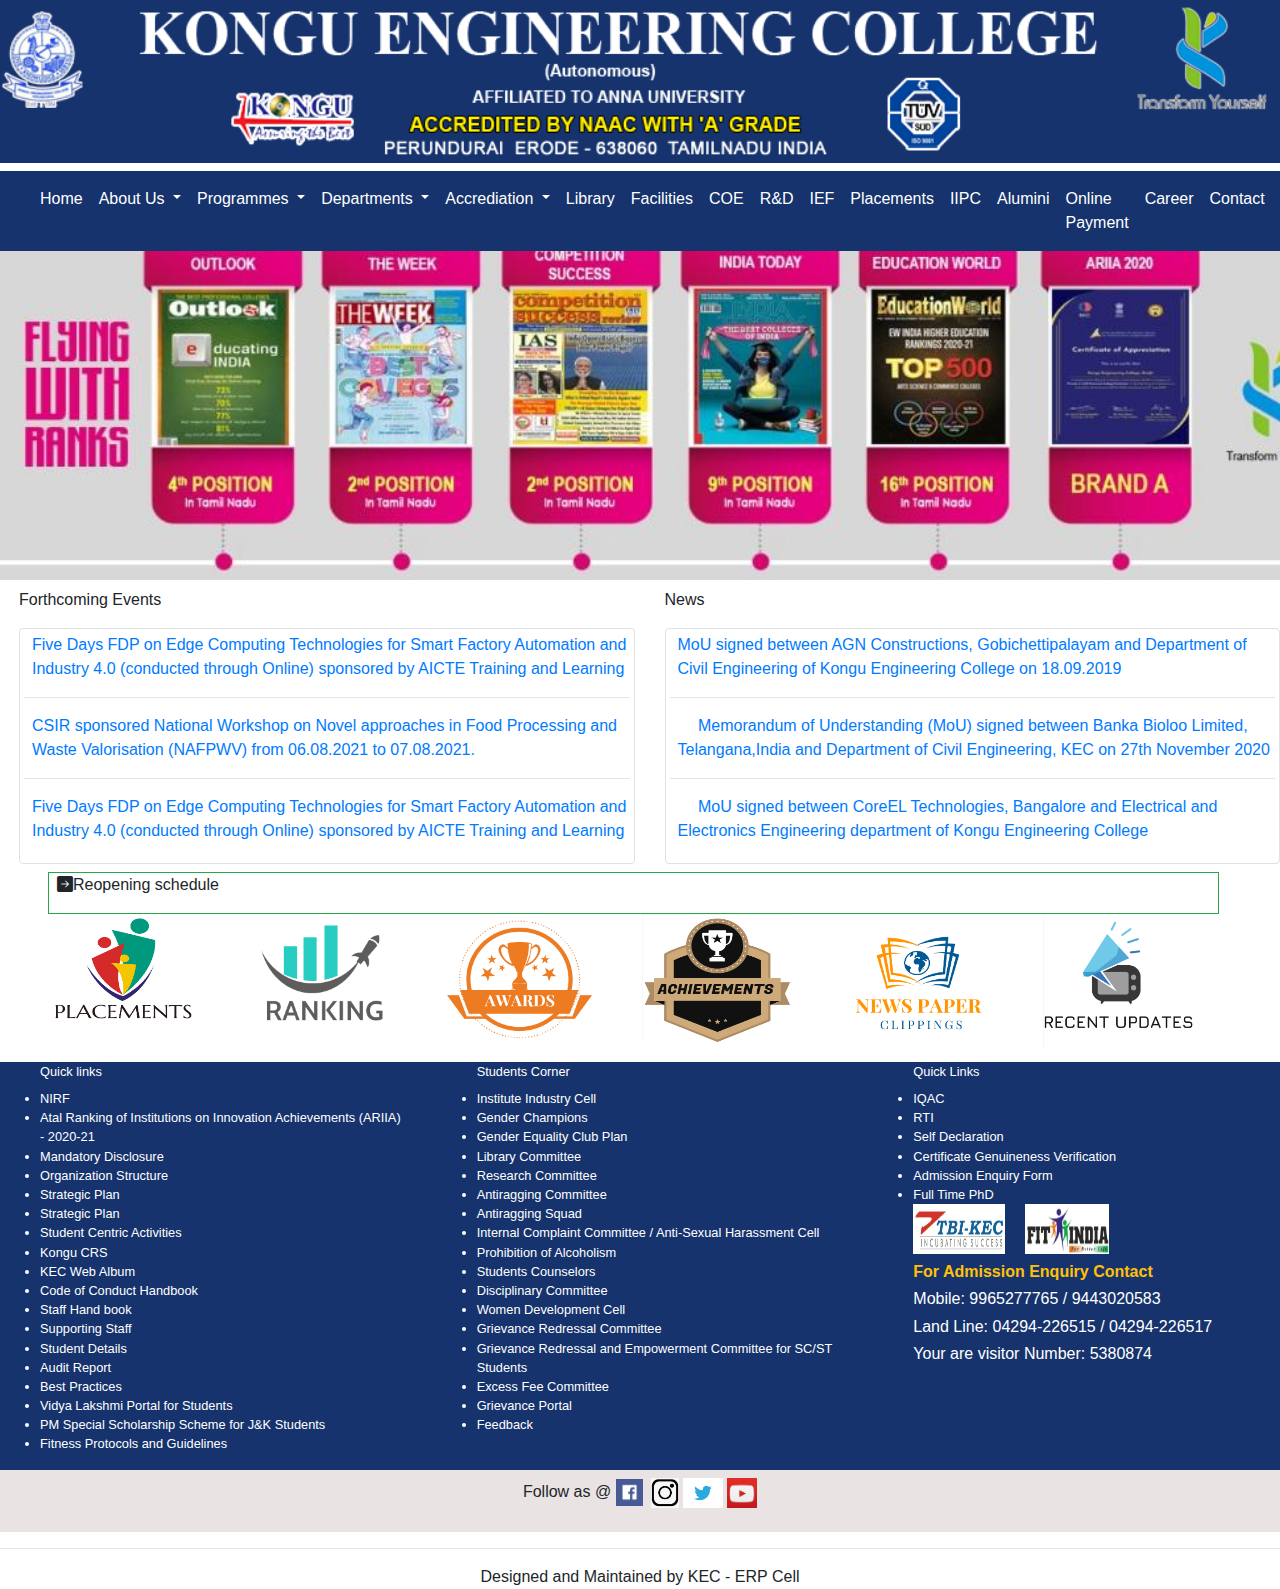
<file: index.html>
<!doctype html>
<html lang="en">
  <head>
    <title>college</title>
    <!-- Required meta tags -->
    <meta charset="utf-8">
    <meta name="viewport" content="width=device-width, initial-scale=1, shrink-to-fit=no">

    <!-- Bootstrap CSS -->
    <link rel="stylesheet" href="https://stackpath.bootstrapcdn.com/bootstrap/4.3.1/css/bootstrap.min.css" integrity="sha384-ggOyR0iXCbMQv3Xipma34MD+dH/1fQ784/j6cY/iJTQUOhcWr7x9JvoRxT2MZw1T" crossorigin="anonymous">
    <link rel="stylesheet" href="./style.css">
    <link rel="stylesheet" href="https://cdn.jsdelivr.net/npm/bootstrap-icons@1.5.0/font/bootstrap-icons.css">
  </head>
  <body>
    <header class="fixed-top">
      <div class="container-fluid">
        <div class="row">
          <img src="./image/headerimage.png" alt="" width="100%">
        </div>
      </div>
      <nav
        class="navbar navbar-expand-md mt-2 navbar-dark"
        style="background-color: #16336d">
          <a href=""class="navbar-brand"></a>
          <button class="navbar-toggler" type="button" data-toggle="collapse" data-target="#navbarNavDropdown" aria-controls="navbarNavDropdown" aria-expanded="true" aria-label="Toggle navigation">
            <span class="navbar-toggler-icon"></span>
          </button>
          <div class="collapse navbar-collapse" id="navbarNavDropdown">
            <ul class="navbar-nav">
            <li class="nav-item active">
              <a class="nav-link" href="./index.html"
                >Home <span class="sr-only">(current)</span></a
              >
            </li>
            <li class="nav-item dropdown nav-item active">
              <a
                class="nav-link dropdown-toggle"
                href="#"
                id="navbarDropdownMenuLink"
                role="button"
                data-toggle="dropdown"
                aria-haspopup="true"
                aria-expanded="false"
              >
                About Us
              </a>
              <div class="dropdown-menu" aria-labelledby="navbarDropdownMenuLink">
                <a class="dropdown-item" href="#">About Us</a>
                <a class="dropdown-item" href="#"
                  >Vision Mission & Quality POlicy</a
                >
                <a class="dropdown-item" href="#">Head of the Institution</a>
                <a class="dropdown-item" href="#">Governing council</a>
                <a class="dropdown-item" href="#">Academic Council</a>
              </div>
            </li>
            <li class="nav-item dropdown nav-item active">
              <a
                class="nav-link dropdown-toggle"
                href="#"
                id="navbarDropdownMenuLink"
                role="button"
                data-toggle="dropdown"
                aria-haspopup="true"
                aria-expanded="false"
              >
                Programmes
              </a>
              <div class="dropdown-menu" aria-labelledby="navbarDropdownMenuLink">
                <a class="dropdown-item" href="#">Undergraduate</a>
  
                <a class="dropdown-item" href="./about.html">Postgraduate</a>
                <a class="dropdown-item" href="#">Applied Science</a>
                <a class="dropdown-item" href="#">Doctoral Programmes</a>
              </div>
            </li>
            <li class="nav-item dropdown nav-item active">
              <a
                class="nav-link dropdown-toggle"
                href="#"
                id="navbarDropdownMenuLink"
                role="button"
                data-toggle="dropdown"
                aria-haspopup="true"
                aria-expanded="false"
              >
                Departments
              </a>
              <div class="dropdown-menu" aria-labelledby="navbarDropdownMenuLink">
                <a
                  class="dropdown-item dropdown-toggle"
                  data-toggle="dropdown"
                  aria-haspopup="true"
                  aria-expanded="false"
                  href="#"
                  >Engineering</a
                >
                <ul class="dropdown-menu w-100" id="m1">
                  <li><a href="#"> Civil Engineering</a></li>
                  <li><a href="#"> Mechanical Engineering</a></li>
                  <li><a href="#">Information Technology</a></li>
                  <li><a href="#">Automobile Engineering</a></li>
                  <li><a href="#">Mechatronics Engineering</a></li>
                  <li><a href="#">Electrical and Electronics Engineering</a></li>
                  <li><a href="#">Computer Science Engineering</a></li>
                  <li><a href="#">Electrical and Instruments Engineering</a></li>
                </ul>
  
                <a class="dropdown-item" href="#">Management Studies</a>
                <a class="dropdown-item" href="#">Computer Application</a>
                <a class="dropdown-item" href="#">Computer Technology</a>
                <a class="dropdown-item" href="#">Science and humanities</a>
              </div>
            </li>
            <li class="nav-item dropdown nav-item active">
              <a
                class="nav-link dropdown-toggle"
                href="#"
                id="navbarDropdownMenuLink"
                role="button"
                data-toggle="dropdown"
                aria-haspopup="true"
                aria-expanded="false"
              >
                Accrediation
              </a>
              <div class="dropdown-menu" aria-labelledby="navbarDropdownMenuLink">
                <a class="dropdown-item" href="#">Autonomous</a>
                <a class="dropdown-item" href="#">NBA</a>
                <a class="dropdown-item" href="#">NAAC</a>
                <a class="dropdown-item" href="#">NIRF</a>
                <a class="dropdown-item" href="#">AICTE MBA</a>
              </div>
            </li>
            <li class="nav-item active">
              <a class="nav-link" href="#">Library</a>
            </li>
            <li class="nav-item active">
              <a class="nav-link" href="./facilities.html">Facilities </a>
            </li>
            <li class="nav-item active">
              <a class="nav-link" href="#">COE </a>
            </li>
            <li class="nav-item active active">
              <a class="nav-link" href="#"
                >R&D <span class="sr-only">(current)</span></a
              >
            </li>
            <li class="nav-item active">
              <a class="nav-link" href="#">IEF</a>
            </li>
            <li class="nav-item active">
              <a class="nav-link" href="#">Placements </a>
            </li>
            <li class="nav-item active">
              <a class="nav-link" href="#">IIPC </a>
            </li>
            <li class="nav-item active">
              <a class="nav-link" href="#">Alumini </a>
            </li>
            <li class="nav-item active">
              <a class="nav-link" href="#">Online Payment</a>
            </li>
            <li class="nav-item active">
              <a class="nav-link" href="#">Career</a>
            </li>
            <li class="nav-item active">
              <a class="nav-link" href="#">Contact</a>
            </li>
            <!-- <li class="nav-item active">
              <a class="nav-link" href="#">Online Payment</a>
            </li> -->
          </ul>
        </div>
      </nav>
    </header> <br><br><br>  <br> <br> <br> <br> <br> <br> 
                
            
  <div class="row mt-1 ">
      <div class="container-fluid">
        <img src="./image/pinky.jpg" alt="" width="1350" class="">
      </div>
    
  </div>
  <div class="row mt-2 ml-1">
   <div class="col-md-6">
        <p>Forthcoming Events</p>
        <div class="border border- dark rounded rounded-top p-1">
      
            <p class="text-primary pl-2">Five Days FDP on Edge Computing Technologies for Smart Factory Automation and Industry 4.0 (conducted through Online) sponsored by AICTE Training and Learning  <br> <hr> </p>
            <p class="text-primary pl-2"> CSIR sponsored National Workshop on Novel approaches in Food Processing and Waste Valorisation (NAFPWV) from 06.08.2021 to 07.08.2021. <br> <hr> </p>
            <p class="text-primary pl-2">  Five Days FDP on Edge Computing Technologies for Smart Factory Automation and Industry 4.0 (conducted through Online) sponsored by AICTE Training and Learning </p>
        </div>
    
   </div> 
   <div class="col-md-6 ">
    <p>News</p>
        <div class="border border- dark rounded rounded-top  p-1 ">
      
            <p class="text-primary pl-2 ">MoU signed between AGN Constructions, Gobichettipalayam and Department of Civil Engineering of Kongu Engineering College on 18.09.2019 <br> <hr> </p>
            
            <p class="text-primary pl-2"> <span class="spinner-grow spinner-grow-sm bg-danger"></span>
                Memorandum of Understanding (MoU) signed between Banka Bioloo Limited, Telangana,India and Department of Civil Engineering, KEC on 27th November 2020  <br> <hr> </p>
            <p class="text-primary pl-2"> <span class="spinner-grow spinner-grow-sm bg-warning"></span> 
                MoU signed between CoreEL Technologies, Bangalore and Electrical and Electronics Engineering department of Kongu Engineering College</p>
            
        </div>
    
   </div>     
  </div>
  <div class="row  mt-2">
    <div class=" container-fluid col-md-11 ml-5">
        <div class="border border-success"><p class=""><i class="bi bi-arrow-right-square-fill ml-2"></i>Reopening schedule</p> 
        </div>   
    </div>
  </div>
  <div class="row col-md-12">
      <img src="./image/placements.png" alt="" class="ml-5" width="150" height="120">
      <img src="./image/ranking.png" alt=""  class="ml-5" width="150" height="130">
      <img src="./image/awards.png" alt="" class="ml-5" width="150" height="130">
      <img src="./image/achievements.png" alt="" class="ml-5" width="150" height="130">
      <img src="./image/newspaper.png" alt="" class="ml-5" width="155" height="140">
      <img src="./image/recent_updates.png" alt="" class="ml-5 " width="150" height="135">
  </div>

 <section id="a2">
  <div class="row mt-2 text-white ">
  <div class="col-md-4 small">
    
     <ul class=""> Quick links
      <li class="mt-2">NIRF</li>
      <li> Atal Ranking of Institutions on Innovation Achievements (ARIIA) - 2020-21</li> 
      <li> Mandatory Disclosure</li> 
      <li>Organization Structure</li>  
      <li>Strategic Plan</li>  
      <li>Strategic Plan</li>  
      <li>Student Centric Activities</li>  
      <li> Kongu CRS</li>  
      <li>KEC Web Album</li>
      <li>Code of Conduct Handbook</li>
      <li>Staff Hand book</li>
      <li>Supporting Staff</li>
      <li> Student Details</li>
      <li>Audit Report</li>
      <li>Best Practices</li>
      <li>Vidya Lakshmi Portal for Students</li>
      <li>PM Special Scholarship Scheme for J&K Students</li>
      <li>Fitness Protocols and Guidelines</li> 
    </ul> 
   </div>

    <div class="col-md-4 small">
    <ul>Students Corner
      <li class="mt-2">Institute Industry Cell</li>
      <li>Gender Champions</li>
      <li>Gender Equality Club Plan</li>
      <li>Library Committee</li>
      <li>Research Committee</li>
      <li>Antiragging Committee</li>
      <li>Antiragging Squad</li>
      <li>Internal Complaint Committee / Anti-Sexual Harassment Cell</li>
      <li>Prohibition of Alcoholism</li>
      <li>Students Counselors</li>
      <li>Disciplinary Committee</li>
      <li>Women Development Cell</li>
      <li>Grievance Redressal Committee</li>
      <li>Grievance Redressal and Empowerment Committee for SC/ST Students</li>
      <li>Excess Fee Committee</li>
      <li>Grievance Portal</li>
      <li>Feedback  </li>
    </ul> 
    </div> 
    <div class="col-md-4 small">
      <ul>Quick Links
        <li class="mt-2">IQAC</li>
        <li>RTI</li>
        <li>Self Declaration</li>
        <li>Certificate Genuineness Verification</li>
        <li>Admission Enquiry Form</li>
        <li>Full Time PhD</li>
        <img src="./image/tbi.jpg" alt="" width="25%" height="50">
        <img src="./image/fitindia.jpg" alt="" width="23%" height="50" class="ml-3"> <br> 
        <div class=" mt-2">
        <h6><b class="text-warning"> For Admission Enquiry Contact</b></h6>  
        <h6 class="mr-5">
          Mobile: 9965277765 / 9443020583 </h6> 
        <h6 class="mr-lg-auto">Land Line: 04294-226515 / 04294-226517</h6> 
        <h6>Your are visitor Number: 5380874</h6>
        
        </div>
      </ul> 
    </div>
  </div>
  </div>
 </section>
 <div class="row" id="a3"> 
  <div class="col-md-12 p-2  text-md-center" >
    <p>Follow as @ <img src="./image/fv.png" alt="" width="27" class="" > <img src="./image/ins.png" alt="" width="28" class="ml-1 "><img src="./image/twi.png" alt="" width="40" class="ml-1"><img src="./image/youtube.logo_.jpg" alt="" width="30" class="ml-1"></p>
  </div>
 </div> <hr>
 <footer class="text-md-center">
  Designed and Maintained by KEC - ERP Cell
 </footer>
    <!-- Optional JavaScript -->
    <!-- jQuery first, then Popper.js, then Bootstrap JS -->
    <script src="https://code.jquery.com/jquery-3.3.1.slim.min.js" integrity="sha384-q8i/X+965DzO0rT7abK41JStQIAqVgRVzpbzo5smXKp4YfRvH+8abtTE1Pi6jizo" crossorigin="anonymous"></script>
    <script src="https://cdnjs.cloudflare.com/ajax/libs/popper.js/1.14.7/umd/popper.min.js" integrity="sha384-UO2eT0CpHqdSJQ6hJty5KVphtPhzWj9WO1clHTMGa3JDZwrnQq4sF86dIHNDz0W1" crossorigin="anonymous"></script>
    <script src="https://stackpath.bootstrapcdn.com/bootstrap/4.3.1/js/bootstrap.min.js" integrity="sha384-JjSmVgyd0p3pXB1rRibZUAYoIIy6OrQ6VrjIEaFf/nJGzIxFDsf4x0xIM+B07jRM" crossorigin="anonymous"></script>
  </body>
</html>
</file>
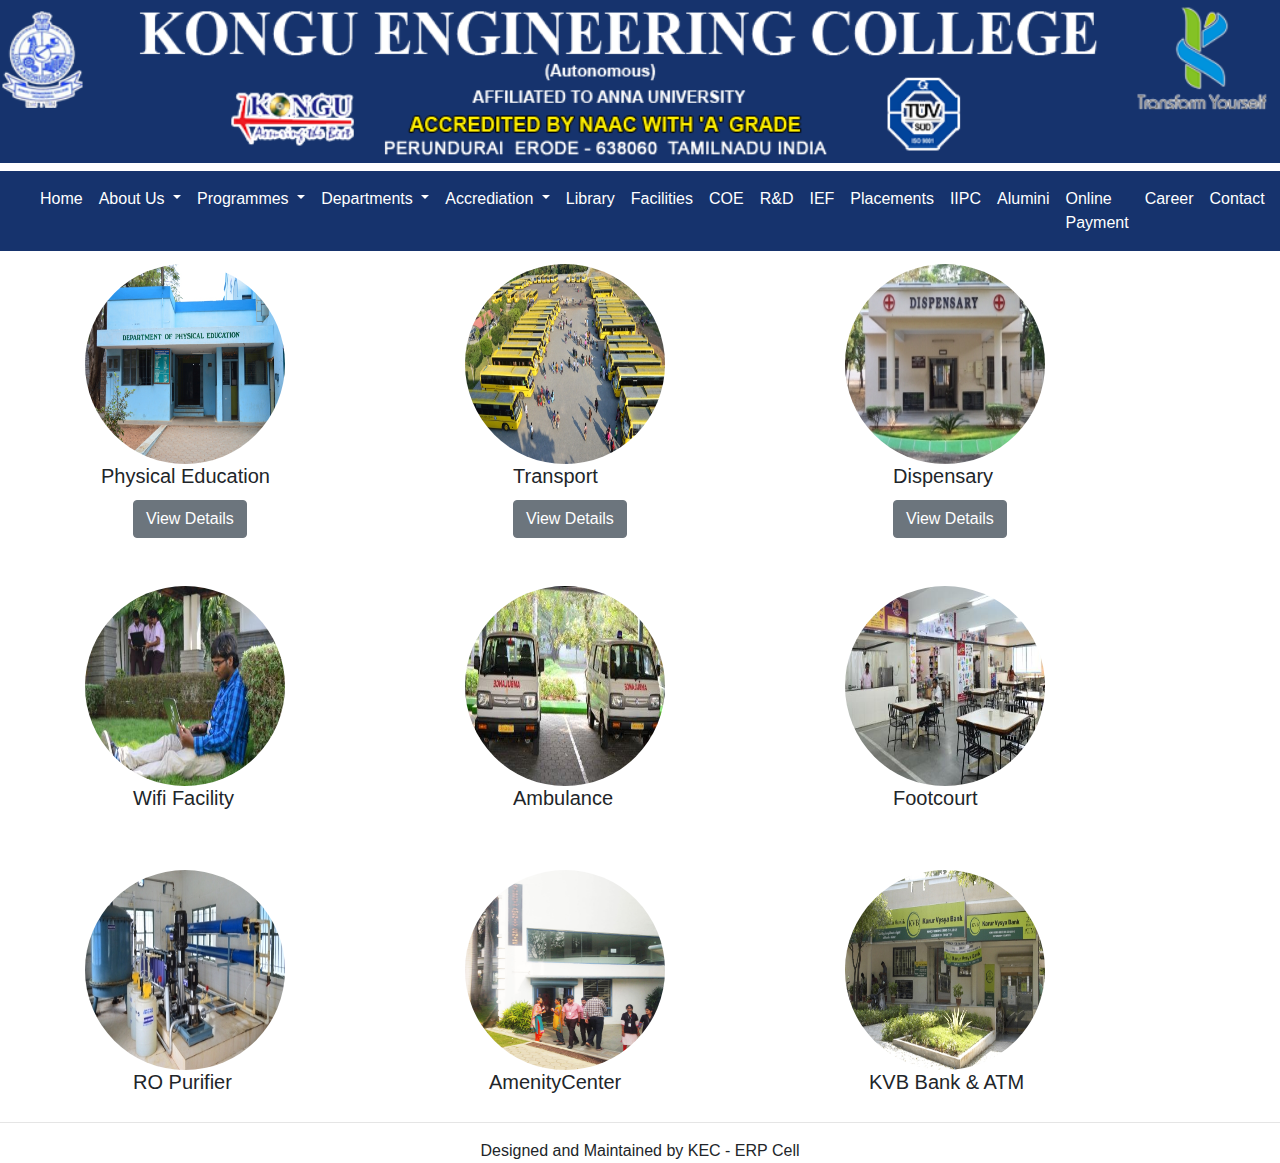
<file: facilities.html>
<!doctype html>
<html lang="en">
  <head>
    <title>facilities</title>
    <!-- Required meta tags -->
    <meta charset="utf-8">
    <meta name="viewport" content="width=device-width, initial-scale=1, shrink-to-fit=no">

    <!-- Bootstrap CSS -->
    <link rel="stylesheet" href="https://stackpath.bootstrapcdn.com/bootstrap/4.3.1/css/bootstrap.min.css" integrity="sha384-ggOyR0iXCbMQv3Xipma34MD+dH/1fQ784/j6cY/iJTQUOhcWr7x9JvoRxT2MZw1T" crossorigin="anonymous">
  </head>
  <body>
    <header class="fixed-top">
        <div class="container-fluid">
          <div class="row">
            <img src="./image/headerimage.png" alt="" width="100%">
          </div>
        </div>
        <nav
          class="navbar navbar-expand-md mt-2 navbar-dark"
          style="background-color: #16336d">
            <a href=""class="navbar-brand"></a>
            <button class="navbar-toggler" type="button" data-toggle="collapse" data-target="#navbarNavDropdown" aria-controls="navbarNavDropdown" aria-expanded="true" aria-label="Toggle navigation">
              <span class="navbar-toggler-icon"></span>
            </button>
            <div class="collapse navbar-collapse" id="navbarNavDropdown">
              <ul class="navbar-nav">
              <li class="nav-item active">
                <a class="nav-link" href="./index.html"
                  >Home <span class="sr-only">(current)</span></a
                >
              </li>
              <li class="nav-item dropdown nav-item active">
                <a
                  class="nav-link dropdown-toggle"
                  href="#"
                  id="navbarDropdownMenuLink"
                  role="button"
                  data-toggle="dropdown"
                  aria-haspopup="true"
                  aria-expanded="false"
                >
                  About Us
                </a>
                <div class="dropdown-menu" aria-labelledby="navbarDropdownMenuLink">
                  <a class="dropdown-item" href="#">About Us</a>
                  <a class="dropdown-item" href="#"
                    >Vision Mission & Quality POlicy</a
                  >
                  <a class="dropdown-item" href="#">Head of the Institution</a>
                  <a class="dropdown-item" href="#">Governing council</a>
                  <a class="dropdown-item" href="#">Academic Council</a>
                </div>
              </li>
              <li class="nav-item dropdown nav-item active">
                <a
                  class="nav-link dropdown-toggle"
                  href="#"
                  id="navbarDropdownMenuLink"
                  role="button"
                  data-toggle="dropdown"
                  aria-haspopup="true"
                  aria-expanded="false"
                >
                  Programmes
                </a>
                <div class="dropdown-menu" aria-labelledby="navbarDropdownMenuLink">
                  <a class="dropdown-item" href="#">Undergraduate</a>
    
                  <a class="dropdown-item" href="./about.html">Postgraduate</a>
                  <a class="dropdown-item" href="#">Applied Science</a>
                  <a class="dropdown-item" href="#">Doctoral Programmes</a>
                </div>
              </li>
              <li class="nav-item dropdown nav-item active">
                <a
                  class="nav-link dropdown-toggle"
                  href="#"
                  id="navbarDropdownMenuLink"
                  role="button"
                  data-toggle="dropdown"
                  aria-haspopup="true"
                  aria-expanded="false"
                >
                  Departments
                </a>
                <div class="dropdown-menu" aria-labelledby="navbarDropdownMenuLink">
                  <a
                    class="dropdown-item dropdown-toggle"
                    data-toggle="dropdown"
                    aria-haspopup="true"
                    aria-expanded="false"
                    href="#"
                    >Engineering</a
                  >
                  <ul class="dropdown-menu w-100" id="m1">
                    <li><a href="#"> Civil Engineering</a></li>
                    <li><a href="#"> Mechanical Engineering</a></li>
                    <li><a href="#">Information Technology</a></li>
                    <li><a href="#">Automobile Engineering</a></li>
                    <li><a href="#">Mechatronics Engineering</a></li>
                    <li><a href="#">Electrical and Electronics Engineering</a></li>
                    <li><a href="#">Computer Science Engineering</a></li>
                    <li><a href="#">Electrical and Instruments Engineering</a></li>
                  </ul>
    
                  <a class="dropdown-item" href="#">Management Studies</a>
                  <a class="dropdown-item" href="#">Computer Application</a>
                  <a class="dropdown-item" href="#">Computer Technology</a>
                  <a class="dropdown-item" href="#">Science and humanities</a>
                </div>
              </li>
              <li class="nav-item dropdown nav-item active">
                <a
                  class="nav-link dropdown-toggle"
                  href="#"
                  id="navbarDropdownMenuLink"
                  role="button"
                  data-toggle="dropdown"
                  aria-haspopup="true"
                  aria-expanded="false"
                >
                  Accrediation
                </a>
                <div class="dropdown-menu" aria-labelledby="navbarDropdownMenuLink">
                  <a class="dropdown-item" href="#">Autonomous</a>
                  <a class="dropdown-item" href="#">NBA</a>
                  <a class="dropdown-item" href="#">NAAC</a>
                  <a class="dropdown-item" href="#">NIRF</a>
                  <a class="dropdown-item" href="#">AICTE MBA</a>
                </div>
              </li>
              <li class="nav-item active">
                <a class="nav-link" href="#">Library</a>
              </li>
              <li class="nav-item active">
                <a class="nav-link" href="#">Facilities </a>
              </li>
              <li class="nav-item active">
                <a class="nav-link" href="#">COE </a>
              </li>
              <li class="nav-item active active">
                <a class="nav-link" href="#"
                  >R&D <span class="sr-only">(current)</span></a
                >
              </li>
              <li class="nav-item active">
                <a class="nav-link" href="#">IEF</a>
              </li>
              <li class="nav-item active">
                <a class="nav-link" href="#">Placements </a>
              </li>
              <li class="nav-item active">
                <a class="nav-link" href="#">IIPC </a>
              </li>
              <li class="nav-item active">
                <a class="nav-link" href="#">Alumini </a>
              </li>
              <li class="nav-item active">
                <a class="nav-link" href="#">Online Payment</a>
              </li>
              <li class="nav-item active">
                <a class="nav-link" href="#">Career</a>
              </li>
              <li class="nav-item active">
                <a class="nav-link" href="#">Contact</a>
              </li>
              <!-- <li class="nav-item active">
                <a class="nav-link" href="#">Online Payment</a>
              </li> -->
            </ul>
          </div>
        </nav>
      </header> <br><br><br>  <br> <br> <br> <br> <br> <br> 
      
        <div class="container " >
        <div class="row mt-5">
        <div class="col-md-4">            
            <img class="rounded-circle " src="./image/edu.jpg" alt="" height="200" width="200"> 
            <div class="">
              <h5 class="card-title ml-3 ">Physical Education</h5>
              <a href="#" class="btn btn-secondary ml-5 ">View Details </a>
        </div>
        </div>
        <div class="col-md-4">            
            <img class="rounded-circle " src="./image/bus.jfif" alt="" height="200" width="200"> 
            <div class="">
              <h5 class="card-title ml-5 ">Transport</h5>
              <a href="#" class="btn btn-secondary ml-5 ">View Details </a>
        </div>
        </div>
        <div class="col-md-4">            
            <img class="rounded-circle " src="./image/dispensary.jfif" alt="" height="200" width="200"> 
            <div class="">
              <h5 class="card-title ml-5 ">Dispensary</h5>
              <a href="#" class="btn btn-secondary ml-5 ">View Details </a>
        </div>
        </div>
        
          
    </div>
      </div>
      <div class="container " >
        <div class="row mt-5">
        <div class="col-md-4">            
            <img class="rounded-circle " src="./image/wifi.jpg" alt="" height="200" width="200"> 
            <div class="">
              <h5 class="card-title ml-5 ">Wifi Facility</h5>
              <!-- <a href="#" class="btn btn-secondary ml-5 ">View Details </a> -->
        </div>
        </div>
        <div class="col-md-4">            
            <img class="rounded-circle " src="./image/ambulance.jpg" alt="" height="200" width="200"> 
            <div class="">
              <h5 class="card-title ml-5 ">Ambulance</h5>
              <!-- <a href="#" class="btn btn-secondary ml-5 ">View Details </a> -->
        </div>
        </div>
        <div class="col-md-4">            
            <img class="rounded-circle " src="./image/foodcourt.jfif" alt="" height="200" width="200"> 
            <div class="">
              <h5 class="card-title ml-5 ">Footcourt</h5>
              <!-- <a href="#" class="btn btn-secondary ml-5 ">View Details </a> -->
        </div>
        </div>
        
          
    </div>
      </div>
      
      <div class="container " >
        <div class="row mt-5">
        <div class="col-md-4">            
            <img class="rounded-circle " src="./image/ro.jfif" alt="" height="200" width="200"> 
            <div class="">
              <h5 class="card-title ml-5 ">RO Purifier</h5>
              <!-- <a href="#" class="btn btn-secondary ml-5 ">View Details </a> -->
        </div>
        </div>
        <div class="col-md-4">            
            <img class="rounded-circle " src="./image/amenity.jpg" alt="" height="200" width="200"> 
            <div class="">
              <h5 class="card-title ml-4 ">AmenityCenter</h5>
              <!-- <a href="#" class="btn btn-secondary ml-5 ">View Details </a> -->
        </div>
        </div>
        <div class="col-md-4">            
            <img class="rounded-circle " src="./image/bank.jpg" alt="" height="200" width="200"> 
            <div class="">
              <h5 class="card-title ml-4">KVB Bank & ATM</h5>
              <!-- <a href="#" class="btn btn-secondary ml-5 ">View Details </a> -->
        </div>
        </div>
        
          
    </div>
      </div> <hr>
      <footer class="text-md-center">
        Designed and Maintained by KEC - ERP Cell
       </footer>
    <!-- Optional JavaScript -->
    <!-- jQuery first, then Popper.js, then Bootstrap JS -->
    <script src="https://code.jquery.com/jquery-3.3.1.slim.min.js" integrity="sha384-q8i/X+965DzO0rT7abK41JStQIAqVgRVzpbzo5smXKp4YfRvH+8abtTE1Pi6jizo" crossorigin="anonymous"></script>
    <script src="https://cdnjs.cloudflare.com/ajax/libs/popper.js/1.14.7/umd/popper.min.js" integrity="sha384-UO2eT0CpHqdSJQ6hJty5KVphtPhzWj9WO1clHTMGa3JDZwrnQq4sF86dIHNDz0W1" crossorigin="anonymous"></script>
    <script src="https://stackpath.bootstrapcdn.com/bootstrap/4.3.1/js/bootstrap.min.js" integrity="sha384-JjSmVgyd0p3pXB1rRibZUAYoIIy6OrQ6VrjIEaFf/nJGzIxFDsf4x0xIM+B07jRM" crossorigin="anonymous"></script>
  </body>
</html>
</file>
<file: style.css>
#a1{
    background-color: rgb(22,51,109);
}
#a2{
    background-color: rgb(22,51,109);
}
#a2 li:hover{
    color: darkgoldenrod;
}
/* #a2 :hover{
    color: darkgoldenrod;
} */
#a3{
    background-color: rgb(233, 227, 227);
}
.card{
    display: flexbox;
    text-align: center;
}
</file>
